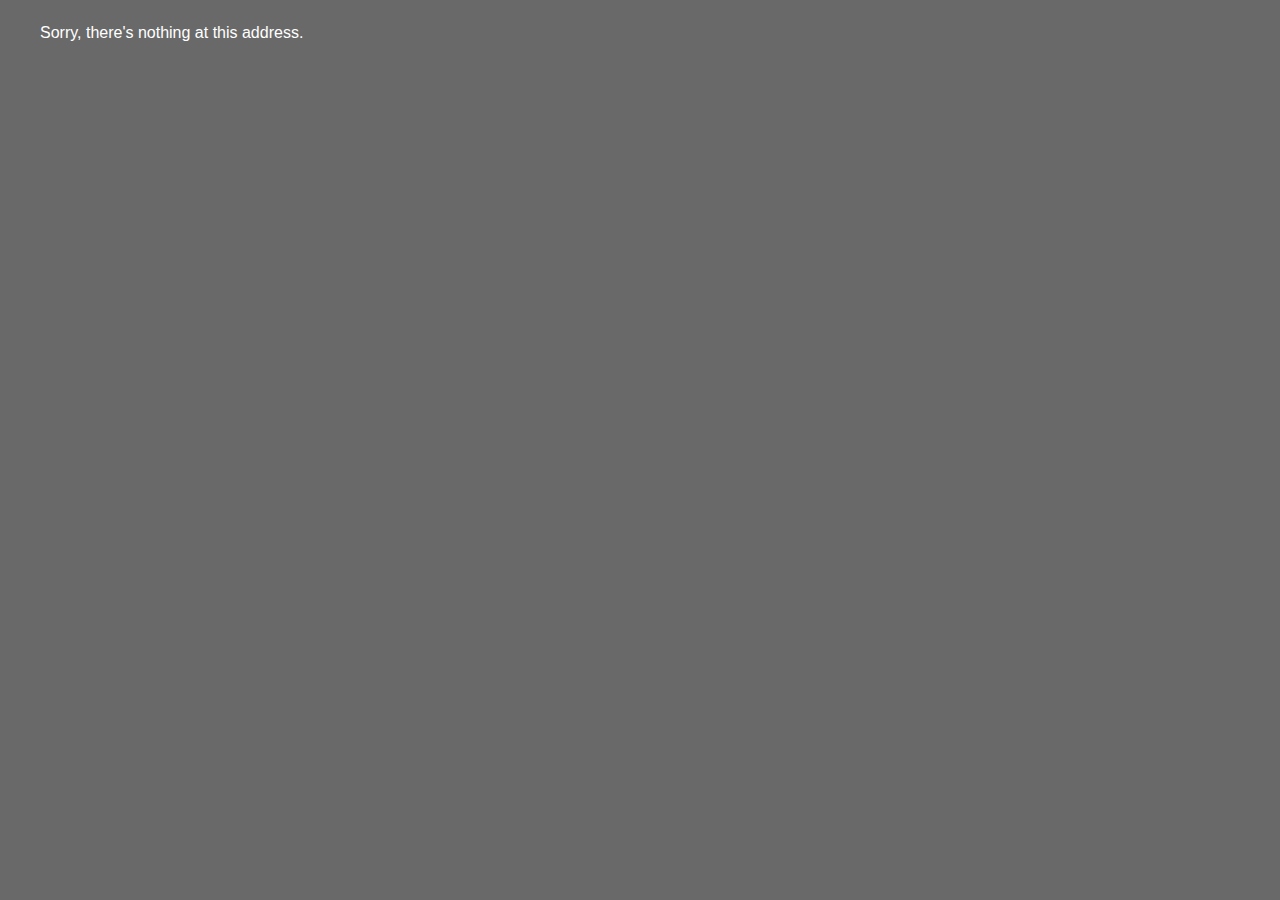
<file: wwwroot/index.html>
<!DOCTYPE html>
<html>

<head>
    <meta charset="utf-8" />
    <meta name="viewport" content="width=device-width, initial-scale=1.0, maximum-scale=1.0, user-scalable=no" />
    <title>MiniCactpot</title>
    <base href="/" />
    <link href="css/app.css" rel="stylesheet" />
    <link href="MiniCactpot.styles.css" rel="stylesheet" />
    <link rel="shortcut icon" href="favicon.ico">
</head>

<body>
    <div id="app">Loading...</div>

    <div id="blazor-error-ui">
        An unhandled error has occurred.
        <a href="" class="reload">Reload</a>
        <a class="dismiss">🗙</a>
    </div>
    <script src="_framework/blazor.webassembly.js" autostart="true"></script>
</body >

</html >
</file>
<file: wwwroot/css/app.css>
﻿:root {
    --arrow-size: min(75px, 12vw);
    --circle-size: min(175px, 20vw);
}

html, body {
    font-family: 'Open Sans', sans-serif;
    background-color: dimgrey;
    color: white;
}

a, .btn-link {
    color: lightgray;
}

.headline {
    text-align: center;
    font-variant-caps: small-caps;
    margin: auto;
}
h1.headline {
    font-size: 60px;
}
h2.headline {
    font-size: 40px;
}

input {
    background-color: dimgrey;
    color: white;
}
input.arrow {
    height: var(--arrow-size);
    width: var(--arrow-size);
    background-repeat: no-repeat;
    background-size: calc(var(--arrow-size) * 8) calc(var(--arrow-size) * 4);
    border-style: none;
    padding: 0px;
}
input.arrow:active {
    background-blend-mode: overlay;
}
input.down-arrow {
    background-image: URL("../images/CactpotArrows.png");
    margin: auto auto 5px auto;
}
input.down-arrow-status-0 {
    background-position-x: calc(var(--arrow-size) * 0);
    background-position-y: calc(var(--arrow-size) * -1);
}
input.down-arrow-status-1 {
    background-position-x: calc(var(--arrow-size) * -4);
    background-position-y: calc(var(--arrow-size) * -1);
}
input.down-arrow-status-2 {
    background-position-x: calc(var(--arrow-size) * -2);
    background-position-y: calc(var(--arrow-size) * -1);
}
input.down-arrow-status-3 {
    background-position-x: calc(var(--arrow-size) * -6);
    background-position-y: calc(var(--arrow-size) * -1);
}
input.down-arrow-status-0:hover {
    background-position-x: calc(var(--arrow-size) * -1);
    background-position-y: calc(var(--arrow-size) * -1);
}
input.down-arrow-status-1:hover {
    background-position-x: calc(var(--arrow-size) * -5);
    background-position-y: calc(var(--arrow-size) * -1);
}
input.down-arrow-status-2:hover {
    background-position-x: calc(var(--arrow-size) * -3);
    background-position-y: calc(var(--arrow-size) * -1);
}
input.down-arrow-status-3:hover {
    background-position-x: calc(var(--arrow-size) * -7);
    background-position-y: calc(var(--arrow-size) * -1);
}
div.down-arrow {
    margin: auto auto 5px auto;
    z-index: 10;
}
input.right-arrow {
    background-image: URL("../images/CactpotArrows.png");
    margin: auto 0px auto auto;
}
input.right-arrow-status-0 {
    background-position-x: calc(var(--arrow-size) * 0);
    background-position-y: calc(var(--arrow-size) * 0);
}

input.right-arrow-status-1 {
    background-position-x: calc(var(--arrow-size) * -4);
    background-position-y: calc(var(--arrow-size) * 0);
}

input.right-arrow-status-2 {
    background-position-x: calc(var(--arrow-size) * -2);
    background-position-y: calc(var(--arrow-size) * 0);
}

input.right-arrow-status-3 {
    background-position-x: calc(var(--arrow-size) * -6);
    background-position-y: calc(var(--arrow-size) * 0);
}

input.right-arrow-status-0:hover {
    background-position-x: calc(var(--arrow-size) * -1);
    background-position-y: calc(var(--arrow-size) * 0);
}

input.right-arrow-status-1:hover {
    background-position-x: calc(var(--arrow-size) * -5);
    background-position-y: calc(var(--arrow-size) * 0);
}

input.right-arrow-status-2:hover {
    background-position-x: calc(var(--arrow-size) * -3);
    background-position-y: calc(var(--arrow-size) * 0);
}

input.right-arrow-status-3:hover {
    background-position-x: calc(var(--arrow-size) * -7);
    background-position-y: calc(var(--arrow-size) * 0);
}
div.right-arrow {
    margin: auto 5px auto auto;
    z-index: 10;
}
input.down-right-arrow {
    background-image: URL("../images/CactpotArrows.png");
    margin: auto 0px 0px auto;
}
input.down-right-arrow-status-0 {
    background-position-x: calc(var(--arrow-size) * 0);
    background-position-y: calc(var(--arrow-size) * -2);
}

input.down-right-arrow-status-1 {
    background-position-x: calc(var(--arrow-size) * -4);
    background-position-y: calc(var(--arrow-size) * -2);
}

input.down-right-arrow-status-2 {
    background-position-x: calc(var(--arrow-size) * -2);
    background-position-y: calc(var(--arrow-size) * -2);
}

input.down-right-arrow-status-3 {
    background-position-x: calc(var(--arrow-size) * -6);
    background-position-y: calc(var(--arrow-size) * -2);
}

input.down-right-arrow-status-0:hover {
    background-position-x: calc(var(--arrow-size) * -1);
    background-position-y: calc(var(--arrow-size) * -2);
}

input.down-right-arrow-status-1:hover {
    background-position-x: calc(var(--arrow-size) * -5);
    background-position-y: calc(var(--arrow-size) * -2);
}

input.down-right-arrow-status-2:hover {
    background-position-x: calc(var(--arrow-size) * -3);
    background-position-y: calc(var(--arrow-size) * -2);
}

input.down-right-arrow-status-3:hover {
    background-position-x: calc(var(--arrow-size) * -7);
    background-position-y: calc(var(--arrow-size) * -2);
}
div.down-right-arrow {
    margin: auto 5px 5px auto;
    z-index: 10;
}
input.down-left-arrow {
    background-image: URL("../images/CactpotArrows.png");
    margin: auto auto 0px 0px;
}
input.down-left-arrow-status-0 {
    background-position-x: calc(var(--arrow-size) * 0);
    background-position-y: calc(var(--arrow-size) * -3);
}

input.down-left-arrow-status-1 {
    background-position-x: calc(var(--arrow-size) * -4);
    background-position-y: calc(var(--arrow-size) * -3);
}

input.down-left-arrow-status-2 {
    background-position-x: calc(var(--arrow-size) * -2);
    background-position-y: calc(var(--arrow-size) * -3);
}

input.down-left-arrow-status-3 {
    background-position-x: calc(var(--arrow-size) * -6);
    background-position-y: calc(var(--arrow-size) * -3);
}

input.down-left-arrow-status-0:hover {
    background-position-x: calc(var(--arrow-size) * -1);
    background-position-y: calc(var(--arrow-size) * -3);
}

input.down-left-arrow-status-1:hover {
    background-position-x: calc(var(--arrow-size) * -5);
    background-position-y: calc(var(--arrow-size) * -3);
}

input.down-left-arrow-status-2:hover {
    background-position-x: calc(var(--arrow-size) * -3);
    background-position-y: calc(var(--arrow-size) * -3);
}

input.down-left-arrow-status-3:hover {
    background-position-x: calc(var(--arrow-size) * -7);
    background-position-y: calc(var(--arrow-size) * -3);
}
div.down-left-arrow {
    margin: auto auto 5px 5px;
    z-index: 10;
}

.grid-container {
    display: grid;
    grid-template-columns: 1fr var(--circle-size) var(--circle-size) var(--circle-size) 1fr;
    grid-template-rows: 1fr var(--circle-size) var(--circle-size) var(--circle-size) min-content;
    grid-gap: 0px;
    align-items: center;
    max-width: 1500px;
    text-align: center;
    width: calc(var(--circle-size) * 5);
    margin: 0px auto 0px auto;
}

.grid-item {
    display: inline;
    text-align: center;
    overflow-x: hidden;
}
.selections {
    font-size: xx-large;
    font-weight: bold;
    text-align: center;
    overflow-x: hidden;
    max-width: 100%;
    color: black;
    height: var(--circle-size);
    width: var(--circle-size);
    -moz-appearance: none;
    -webkit-appearance: none;
}
select.selections {
    font-size: calc(var(--circle-size) * 0.66);
    background-image: URL("../images/CactpotCircles.png");
    background-size: calc(var(--circle-size) * 4) calc(var(--circle-size) * 3);
    background-repeat: no-repeat;
    background-color: dimgrey;
    color: red;
    text-shadow: 4px 2px darkred;
    border-style: none;
    outline-style: none;
}
select.selections-status-0 {
    background-position-x: calc(var(--circle-size) * 0);
    background-position-y: calc(var(--circle-size) * 0);
}
select.selections-status-1 {
    background-position-x: calc(var(--circle-size) * 0);
    background-position-y: calc(var(--circle-size) * -1);
}
select.selections-status-2 {
    background-position-x: calc(var(--circle-size) * -1);
    background-position-y: calc(var(--circle-size) * 0);
}
select.selections-status-3 {
    background-position-x: calc(var(--circle-size) * -1);
    background-position-y: calc(var(--circle-size) * -1);
}
select.selections-status-4 {
    background-position-x: calc(var(--circle-size) * -2);
    background-position-y: calc(var(--circle-size) * 0);
}
select.selections-status-5 {
    background-position-x: calc(var(--circle-size) * -2);
    background-position-y: calc(var(--circle-size) * -1);
}
select.selections-status-6 {
    background-position-x: calc(var(--circle-size) * -3);
    background-position-y: calc(var(--circle-size) * 0);
}
select.selections-status-7 {
    background-position-x: calc(var(--circle-size) * -3);
    background-position-y: calc(var(--circle-size) * -1);
}
select.selections-status-0:hover, select.selections-status-1:hover {
    background-position-x: calc(var(--circle-size) * 0);
    background-position-y: calc(var(--circle-size) * -2);
}
select.selections-status-2:hover, select.selections-status-3:hover {
    background-position-x: calc(var(--circle-size) * -1);
    background-position-y: calc(var(--circle-size) * -2);
}
select.selections-status-4:hover, select.selections-status-5:hover {
    background-position-x: calc(var(--circle-size) * -2);
    background-position-y: calc(var(--circle-size) * -2);
}
select.selections-status-6:hover, select.selections-status-7:hover {
    background-position-x: calc(var(--circle-size) * -3);
    background-position-y: calc(var(--circle-size) * -2);
}
option.selections {
    color: red;
    background-color: dimgrey;
}
.hidden-selections {
    display: none;
    font-size: medium;
    overflow-x: hidden;
    max-width: 100%;
}
.disabled-selections {
    font-size: medium;
    font-weight: bold;
    text-align: center;
    overflow-x: hidden;
    max-width: 75%;
    color: white;
}
.results {
    font-size: medium;
    vertical-align: central;
}
.results-right, .results-bottom-right {
    text-align: left;
}
div.results-right {
    margin: auto auto auto 10px;
}
div.results-bottom-right {
    margin: 0px auto auto 0px;
}
.results-bottom {
    text-align: center;
}
div.results-bottom {
    margin: 0px auto auto auto;
}
.results-bottom-left {
    text-align: right;
}
div.results-bottom-left {
    margin: 0px 0px auto auto;
}
.results-status-0 {
    color: white;
}
.results-status-1, .results-status-2, .results-status-3 {
    color: gold;
    font-weight: bold;
}
.payout-grid {
    font-size: medium;
    display: grid;
    grid-auto-flow: column;
    grid-template-columns: repeat(2, auto);
    grid-template-rows: repeat(11, auto);
    grid-column-gap: 1em;
    grid-row-gap: 0px;
    align-items: center;
    max-width: 640px;
    text-align: center;
    margin: auto;
}
@media screen and (max-width: 640px) {
    .payout-grid {
        grid-template-columns: auto;
        grid-template-rows: repeat(22, auto);
        max-width: 320px;
    }
}
.sub-payout-grid {
    display: inline-grid;
    grid-template-columns: 5em 5em 10em;
    grid-row-gap: 0px;
    border-top-style: solid;
    border-top-width: thin;
    border-top-color: darkgoldenrod;
    max-height: 45px;
}
.sub-payout-grid:hover, .sub-payout-grid:focus {
    border-top-style: solid;
    border-top-width: thin;
    border-top-color: goldenrod;
    border-bottom-style: solid;
    border-bottom-width: thin;
    border-bottom-color: goldenrod;
}
.payout-item {
    display: inline;
    text-align: center;
}
.payout-item-final {
    display: inline;
    grid-column: 1 / span 3;
}
.payout-number {
    display: inline;
    text-align: right;
    font-size: medium;
    font-weight: bold;
    border-style: none;
    color: white;
    width: 100%;
    outline-style: none;
}
.payout-number:hover, .payout-number:focus {
    border-style: solid;
    border-width: thin;
    border-color: darkgoldenrod;
}
.payout-headline, .payout-headline-number {
    font-weight: bold;
    color: lightgoldenrodyellow;
    text-align: center;
    border-style: none;
}
.payout-headline-number {
    text-align: right;
}
.payout-sum {
    font-weight: bold;
    color: gold;
    text-align: center;
}

hr {
    max-width: 640px;
    border-style: solid;
    border-width: thin;
    border-color: darkgoldenrod;
}

.reset {
    color: lightgoldenrodyellow;
    font-size: 30px;
    text-align: center;
    font-variant-caps: small-caps;
    position: absolute;
    top: 5px;
    left: 5px;
    border-style: none;
    outline-style: none;
}
.reset:hover {
    color: gold;
}
.reset:active {
    color: darkgoldenrod;
}

.validation-message {
    color: red;
}

#blazor-error-ui {
    bottom: 0;
    box-shadow: 0 -1px 2px rgba(0, 0, 0, 0.2);
    display: none;
    left: 0;
    padding: 0.6rem 1.25rem 0.7rem 1.25rem;
    position: fixed;
    width: 100%;
    z-index: 1000;
}

#blazor-error-ui .dismiss {
    cursor: pointer;
    position: absolute;
    right: 0.75rem;
    top: 0.5rem;
}
</file>
